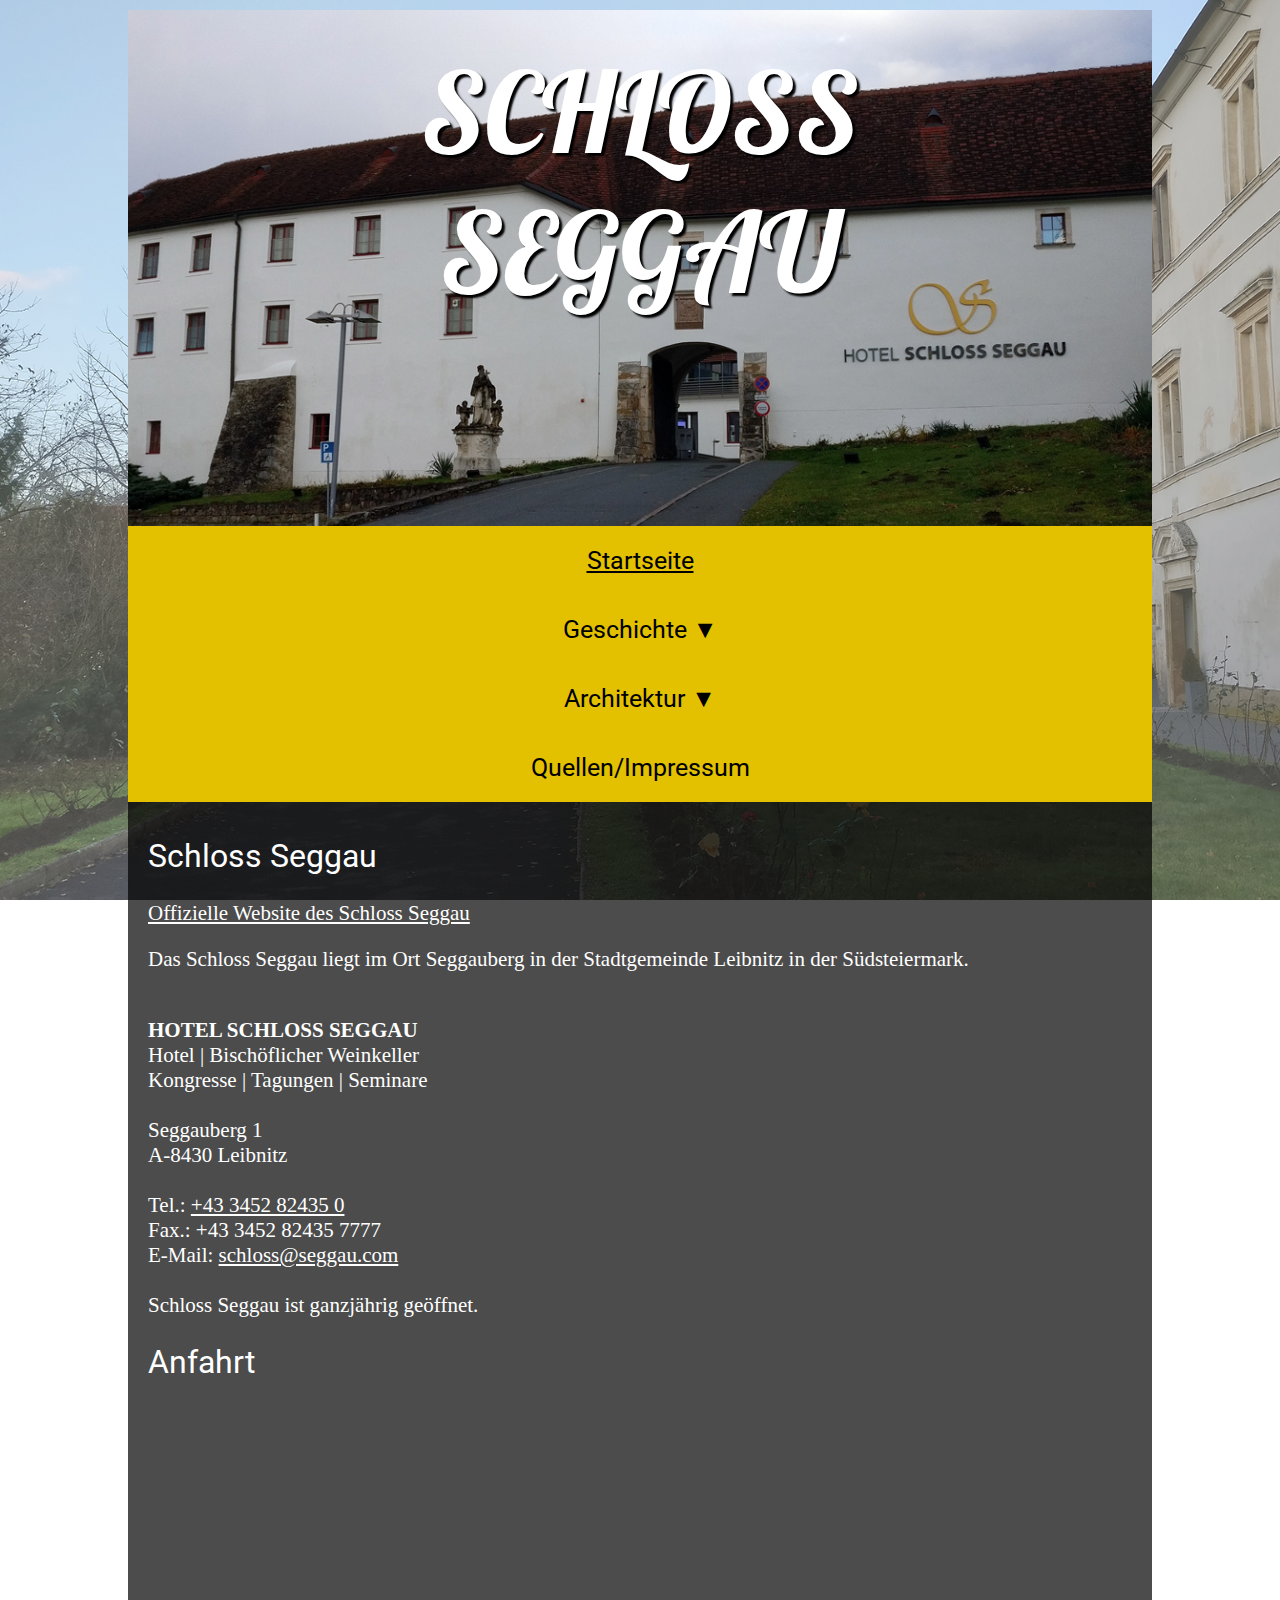
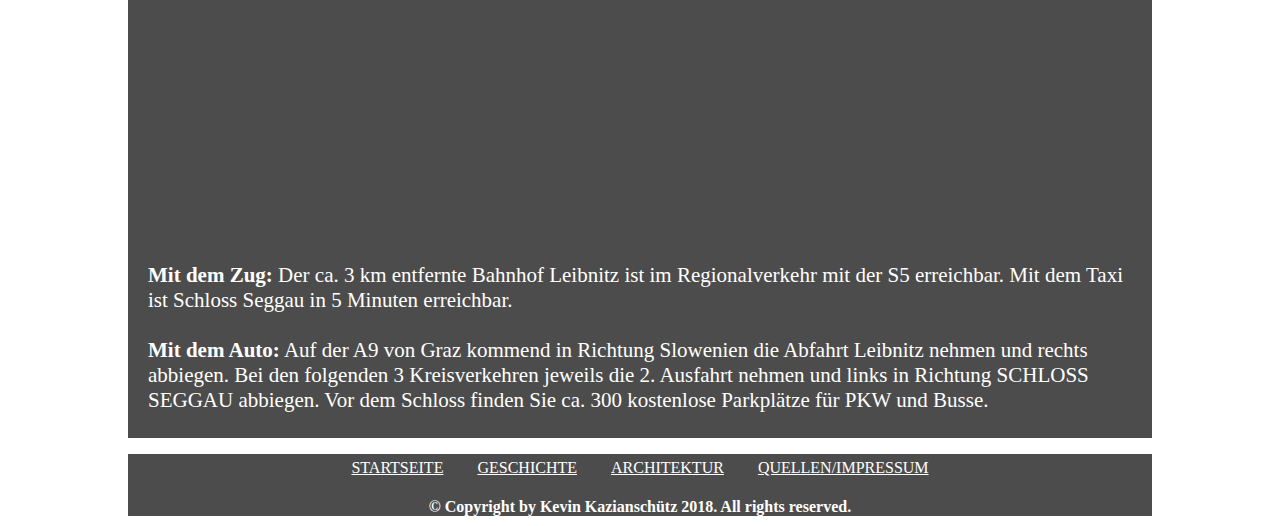
<file: index.html>
<!DOCTYPE html>
<html lang="de-AT">
    <head>
        <meta charset=utf-8>
        <title>Schloss Seggau</title>
        <link rel="stylesheet" media="screen" type="text/css" href="css/style.css">
        <link rel="stylesheet" media="print" type="text/css" href="css/print.css">
        <link rel="icon" type="image/png" sizes="32x32" href="icon/favicon-32x32.png">
        <link rel="icon" type="image/png" sizes="16x16" href="icon/favicon-16x16.png">
    </head>
    <body>
        <div id="websitebody">
            <div id="header"><a href="index.html"><header>SCHLOSS SEGGAU</header></a></div>
            <nav>
                <a href="index.html"><span class="active">Startseite</span></a>

                <!-- Geschichte -->
                <div class="dropdown">
                    <a class="dropbtn" href="geschichte.html">Geschichte &#9660;</a>

                    <div class="dropdown-content">
                        <a href="geschichte.html#fruehgeschichte">Frühgeschichte</a>
                        <a href="geschichte.html#verwuestungen">Verwüstungen</a>
                        <a href="geschichte.html#umbauten">Umbauten</a>
                        <a href="geschichte.html#neubau">Neubau</a>
                    </div>
                </div>

                <!--Architektur-->
                <div class="dropdown">
                    <a class="dropbtn" href="geb_architecture.html">Architektur &#9660;</a>

                    <div class="dropdown-content">
                        <a href="geb_architecture.html#lage">Lagesituation</a>
                        <a href="geb_architecture.html#bauweise">Bauweise</a>
                        <a href="geb_architecture.html#uhrturm">Uhrturm</a>
                        <a href="geb_architecture.html#bastionsturm">Bastionsturm</a>
                        <a href="geb_architecture.html#weinkeller">Weinkeller</a>
                    </div>
                </div>
                
                <a href="impressum.html">Quellen/Impressum</a>
            </nav>
                <!-- h1>Startseite</h1 -->
            <section id="home">
                <div>
                    <h2>Schloss Seggau</h2>
                    <a target="_blank" href="http://www.seggau.com/de/">Offizielle Website des Schloss Seggau</a>
                    <br>
                    <p>
                        Das Schloss Seggau liegt im Ort Seggauberg in der Stadtgemeinde Leibnitz in der Südsteiermark.
                    </p>
                    <br>
                    <span class="bold">HOTEL SCHLOSS SEGGAU</span>
                    <br>
                    Hotel | Bischöflicher Weinkeller
                    <br>
                    Kongresse | Tagungen | Seminare
                    <br>
                    <br>
                    Seggauberg 1
                    <br>
                    A-8430 Leibnitz
                    <br>
                    <br>
                    Tel.: <a href="tel:+433452824350">+43 3452 82435 0</a>
                    <br>
                    Fax.: +43 3452 82435 7777
                    <br>
                    E-Mail: <a href="mailto:schloss@seggau.com" target="_top">schloss@seggau.com</a>
                    <br>
                    <br>
                    Schloss Seggau ist ganzjährig geöffnet.
                </div>
                <!-- Karte -->
                <div id="anfahrt">
                    <h2>Anfahrt</h2>
                    <iframe id="mapss" src="https://www.google.com/maps/embed?pb=!1m18!1m12!1m3!1d2732.161120327145!2d15.521824015786393!3d46.78142945260546!2m3!1f0!2f0!3f0!3m2!1i1024!2i768!4f13.1!3m3!1m2!1s0x476fa4a75922d71b%3A0x546c23f640c3aeb6!2sHotel+Schloss+Seggau!5e0!3m2!1sde!2sat!4v1512944527241" allowfullscreen></iframe>
                    <br>
                    <span class="bold">Mit dem Zug:</span> Der ca. 3 km entfernte Bahnhof Leibnitz ist im Regionalverkehr mit der S5 erreichbar. Mit dem Taxi ist Schloss Seggau in 5 Minuten erreichbar.
                    <br>
                    <br>
                    <span class="bold">Mit dem Auto:</span> Auf der A9 von Graz kommend in Richtung Slowenien die Abfahrt Leibnitz nehmen und rechts abbiegen. Bei den folgenden 3 Kreisverkehren jeweils die 2. Ausfahrt nehmen und links in Richtung SCHLOSS SEGGAU abbiegen. Vor dem Schloss finden Sie ca. 300 kostenlose Parkplätze für PKW und Busse. 
                </div>
                <br>
                <br>
            </section>
        </div>

        <footer id="footer_screen">
            <div id="footermenu">
                <ul>
                    <li><a href="index.html">Startseite</a></li>
                    <li><a href="geschichte.html">Geschichte</a></li>
                    <li><a href="geb_architecture.html">Architektur</a></li>
                    <li><a href="impressum.html">Quellen/Impressum</a></li>
                </ul>
            </div>
            <span id="footertext">&copy; Copyright by Kevin Kazianschütz 2018. All rights reserved.</span>
        </footer>
        <footer id="footer_print">
            Printed from a website by Kevin Kazianschütz.
        </footer>        
    </body>
</html>
</file>
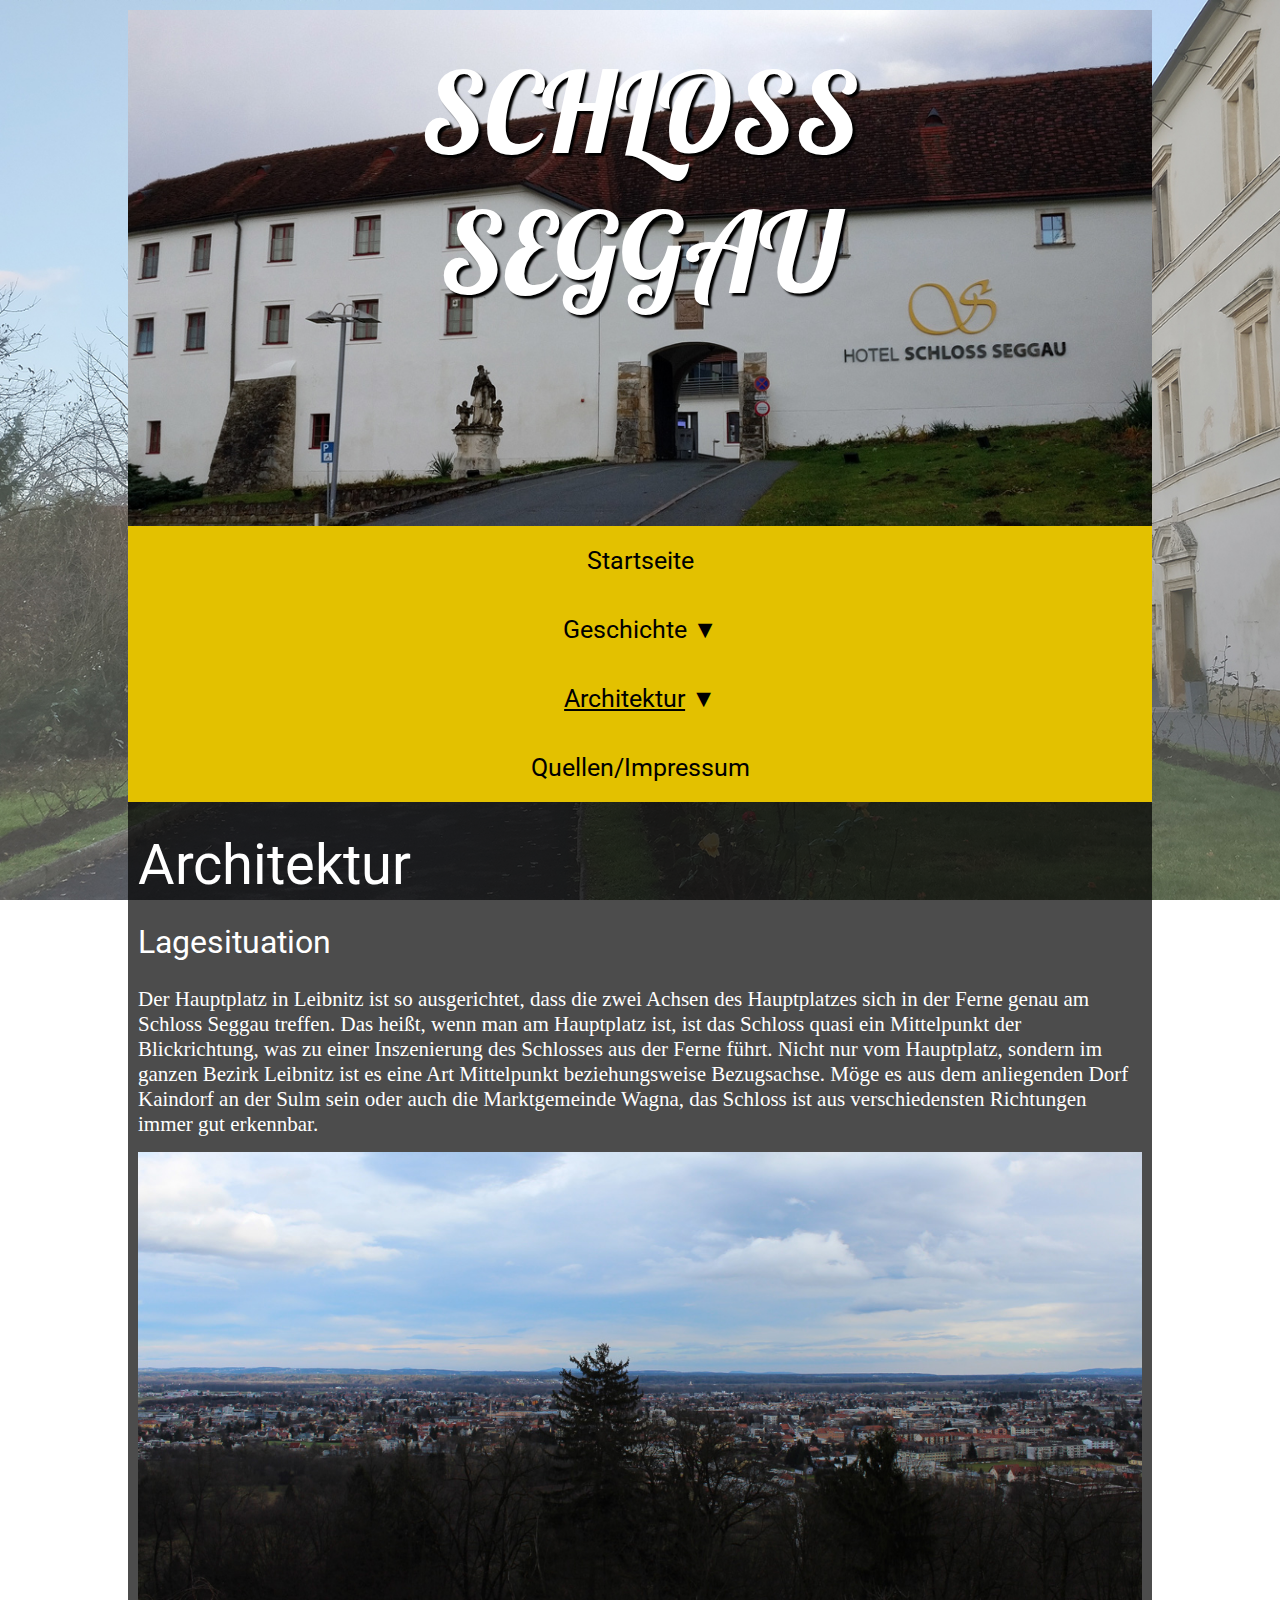
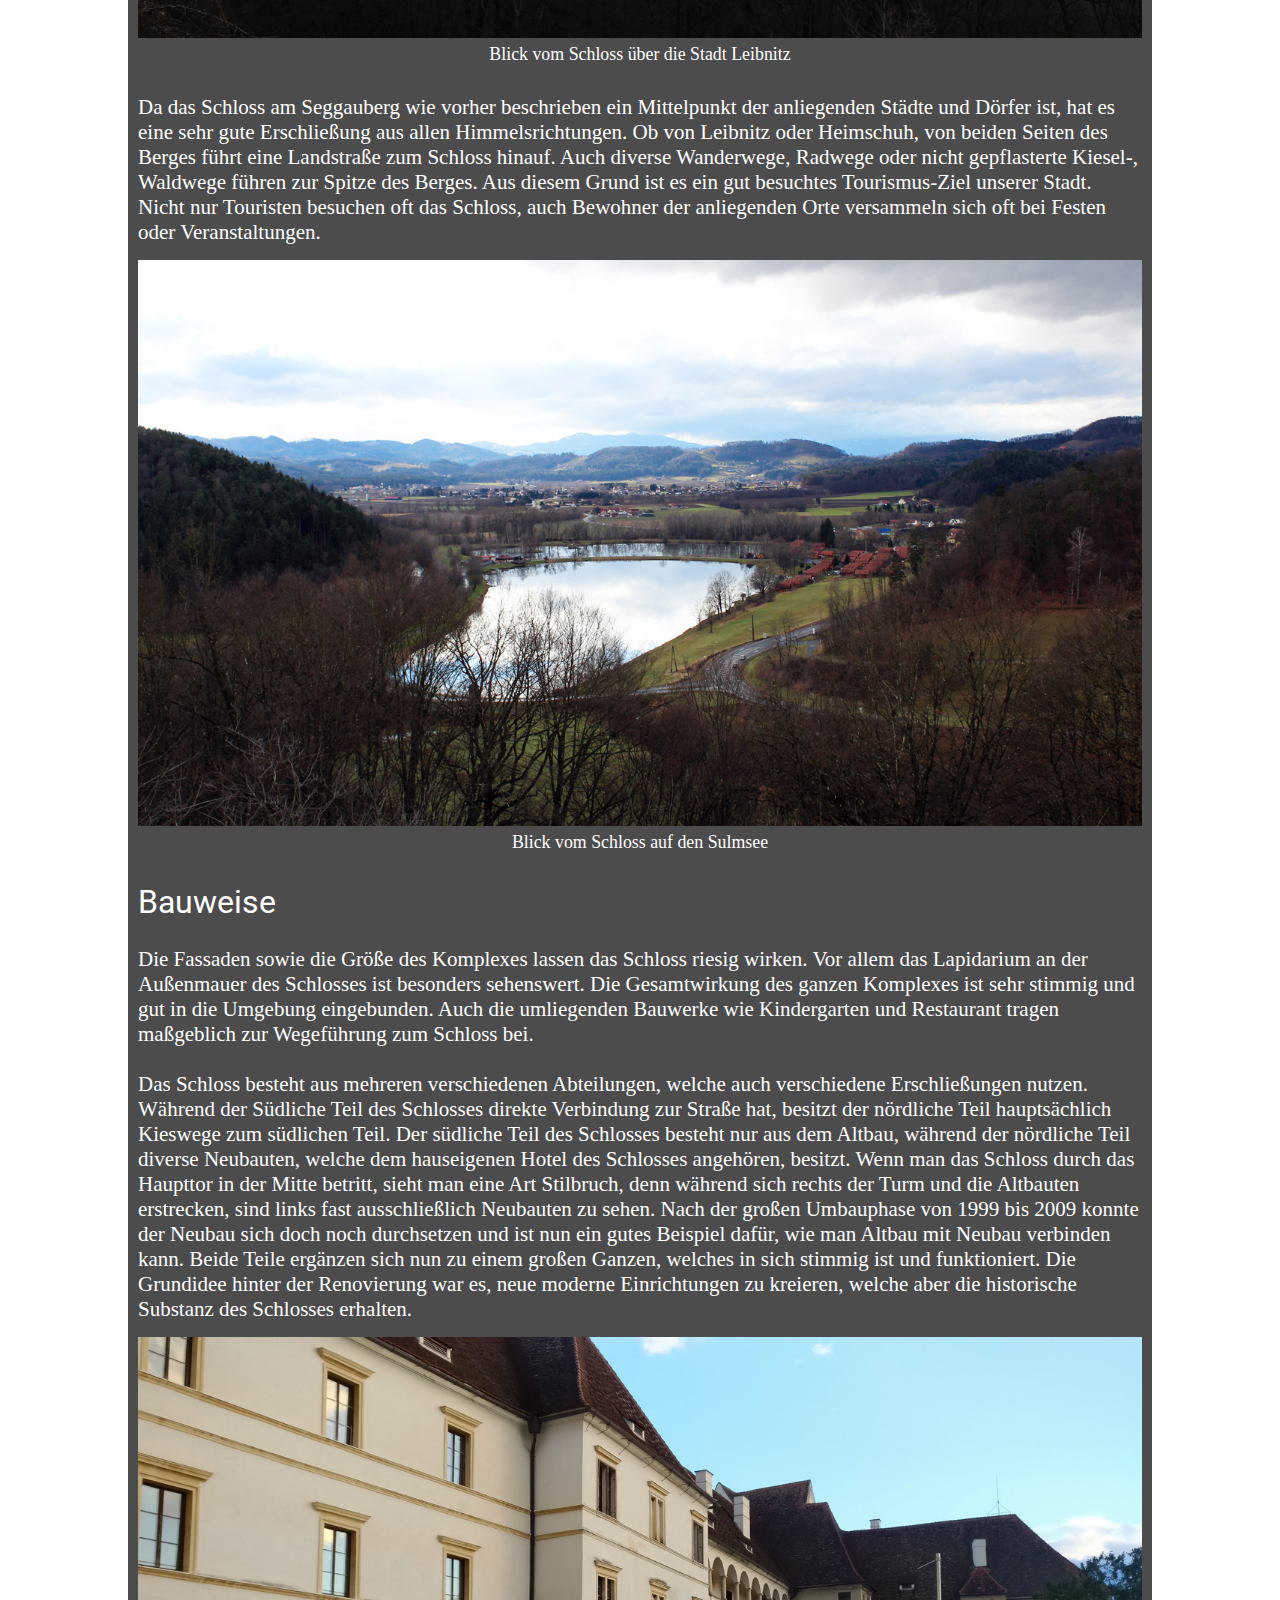
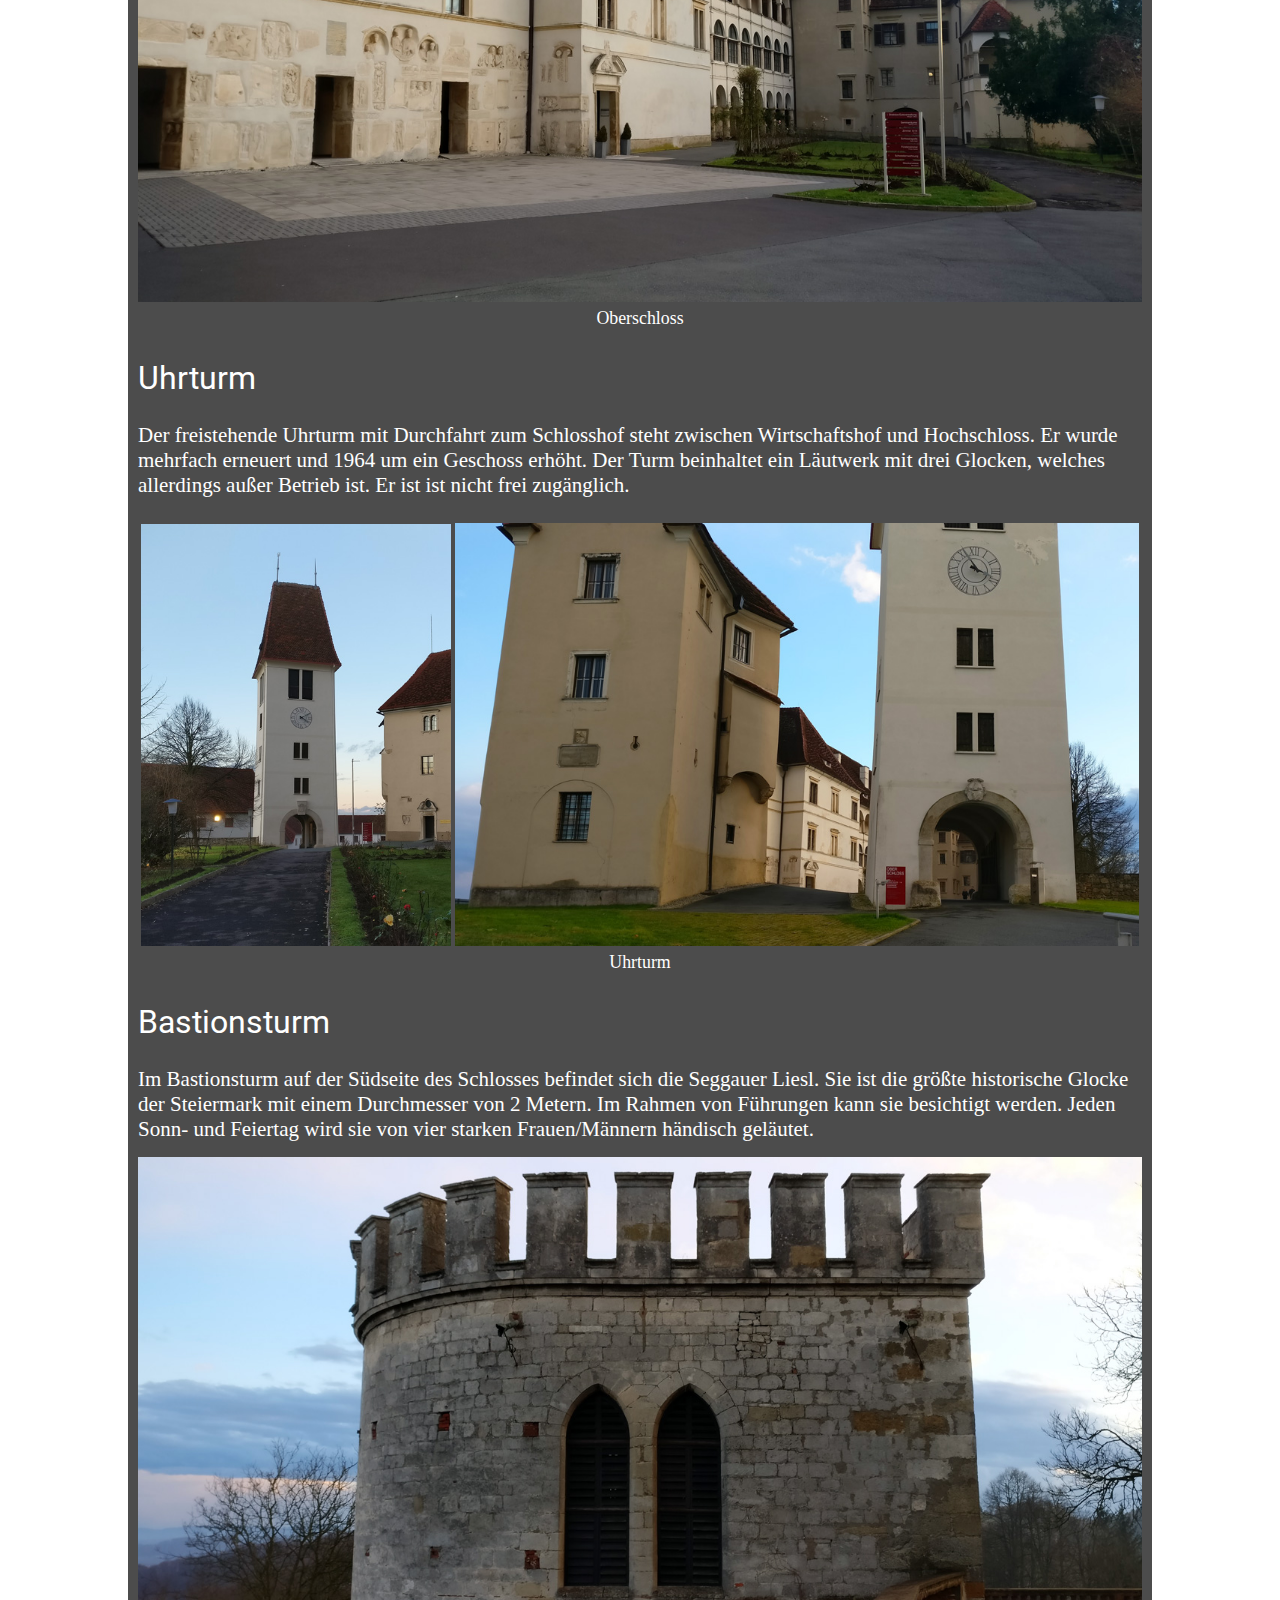
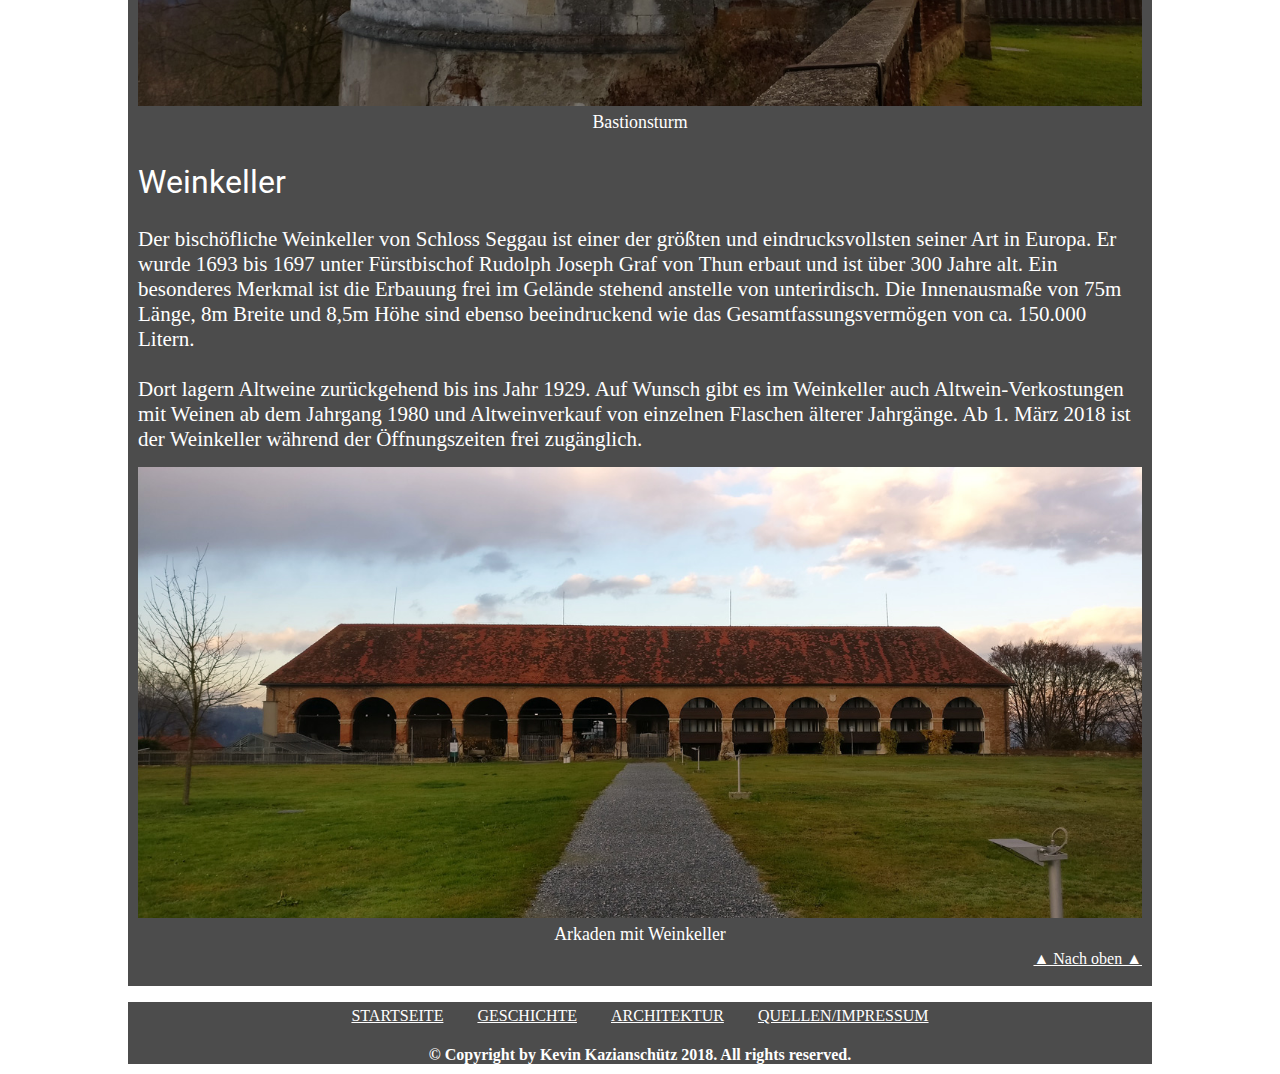
<file: geb_architecture.html>
<!DOCTYPE html>
<html lang="de-AT">
    <head>
        <meta charset=utf-8>
        <title>Schloss Seggau: Architektur</title>
        <link rel="stylesheet" media="screen" type="text/css" href="css/style.css">
        <link rel="stylesheet" media="print" type="text/css" href="css/print.css">
        <link rel="icon" type="image/png" sizes="32x32" href="icon/favicon-32x32.png">
        <link rel="icon" type="image/png" sizes="16x16" href="icon/favicon-16x16.png">
    </head>
    <body>
        <div id="websitebody">
            <div id="header"><a href="index.html"><header>SCHLOSS SEGGAU</header></a></div>
            <nav>
                <a href="index.html">Startseite</a>

                <!-- Geschichte -->
                <div class="dropdown">
                    <a class="dropbtn" href="geschichte.html">Geschichte &#9660;</a>

                    <div class="dropdown-content">
                        <a href="geschichte.html#fruehgeschichte">Frühgeschichte</a>
                        <a href="geschichte.html#verwuestungen">Verwüstungen</a>
                        <a href="geschichte.html#umbauten">Umbauten</a>
                        <a href="geschichte.html#neubau">Neubau</a>
                    </div>
                </div>

                <!--Architektur-->
                <div class="dropdown"> 
                    <a class="dropbtn" href="geb_architecture.html"><span class="active">Architektur</span> &#9660;</a>

                    <div class="dropdown-content">
                        <a href="geb_architecture.html#lage">Lagesituation</a>
                        <a href="geb_architecture.html#bauweise">Bauweise</a>
                        <a href="geb_architecture.html#uhrturm">Uhrturm</a>
                        <a href="geb_architecture.html#bastionsturm">Bastionsturm</a>
                        <a href="geb_architecture.html#weinkeller">Weinkeller</a>
                    </div>
                </div>

                <a href="impressum.html">Quellen/Impressum</a>
            </nav>
            <h1>Architektur</h1>
            <article>
                <h2 id="lage">Lagesituation</h2>
                Der Hauptplatz in Leibnitz ist so ausgerichtet, dass die zwei Achsen des Hauptplatzes sich in der Ferne genau am Schloss Seggau treffen. Das heißt, wenn man am Hauptplatz ist, ist das Schloss quasi ein Mittelpunkt der Blickrichtung, was zu einer Inszenierung des Schlosses aus der Ferne führt. Nicht nur vom Hauptplatz, sondern im ganzen Bezirk Leibnitz ist es eine Art Mittelpunkt beziehungsweise Bezugsachse. Möge es aus dem anliegenden Dorf Kaindorf an der Sulm sein oder auch die Marktgemeinde Wagna, das Schloss ist aus verschiedensten Richtungen immer gut erkennbar.
                <br>
                <img class="bildfullwidth" src="pic/leibnitz.jpg" alt="Blick über die Stadt Leibnitz">
                <div class="bildcaption">Blick vom Schloss über die Stadt Leibnitz</div>
                <br>
                Da das Schloss am Seggauberg wie vorher beschrieben ein Mittelpunkt der anliegenden Städte und Dörfer ist, hat es eine sehr gute Erschließung aus allen Himmelsrichtungen. Ob von Leibnitz oder Heimschuh, von beiden Seiten des Berges führt eine Landstraße zum Schloss hinauf. Auch diverse Wanderwege, Radwege oder nicht gepflasterte Kiesel-, Waldwege führen zur Spitze des Berges. Aus diesem Grund ist es ein gut besuchtes Tourismus-Ziel unserer Stadt. Nicht nur Touristen besuchen oft das Schloss, auch Bewohner der anliegenden Orte versammeln sich oft bei Festen oder Veranstaltungen.
                <br>
                <img class="bildfullwidth" src="pic/sulmsee.jpg" alt="Blick auf den Sulmsee">
                <div class="bildcaption">Blick vom Schloss auf den Sulmsee</div>
            </article>
            <article>
                <h2 id="bauweise">Bauweise</h2>
                Die Fassaden sowie die Größe des Komplexes lassen das Schloss riesig wirken. Vor allem das Lapidarium an der Außenmauer des Schlosses ist besonders sehenswert. Die Gesamtwirkung des ganzen Komplexes ist sehr stimmig und gut in die Umgebung eingebunden. Auch die umliegenden Bauwerke wie Kindergarten und Restaurant tragen maßgeblich zur Wegeführung zum Schloss bei.
                <br>
                <br>
                Das Schloss besteht aus mehreren verschiedenen Abteilungen, welche auch verschiedene Erschließungen nutzen. Während der Südliche Teil des Schlosses direkte Verbindung zur Straße hat, besitzt der nördliche Teil hauptsächlich Kieswege zum südlichen Teil. Der südliche Teil des Schlosses besteht nur aus dem Altbau, während der nördliche Teil diverse Neubauten, welche dem hauseigenen Hotel des Schlosses angehören, besitzt. Wenn man das Schloss durch das Haupttor in der Mitte betritt, sieht man eine Art Stilbruch, denn während sich rechts der Turm und die Altbauten erstrecken, sind links fast ausschließlich Neubauten zu sehen. Nach der großen Umbauphase von 1999 bis 2009 konnte der Neubau sich doch noch durchsetzen und ist nun ein gutes Beispiel dafür, wie man Altbau mit Neubau verbinden kann. Beide Teile ergänzen sich nun zu einem großen Ganzen, welches in sich stimmig ist und funktioniert. Die Grundidee hinter der Renovierung war es, neue moderne Einrichtungen zu kreieren, welche aber die historische Substanz des Schlosses erhalten.
                <img class="bildfullwidth" src="pic/oberschloss.jpg" alt="Oberschloss">
                <div class="bildcaption">Oberschloss</div>
            </article>
            <article>
                <h2 id="uhrturm">Uhrturm</h2>
                Der freistehende Uhrturm mit Durchfahrt zum Schlosshof steht zwischen Wirtschaftshof und Hochschloss. Er wurde mehrfach erneuert und 1964 um ein Geschoss erhöht. Der Turm beinhaltet ein Läutwerk mit drei Glocken, welches allerdings außer Betrieb ist. Er ist ist nicht frei zugänglich.
                <br>
                <br>
                <div class="bilderreihe"><img class="drittelbildklein" src="pic/uhrturm.jpg" alt="Uhrturm"><img class="halbbild" src="pic/uhrturm2.jpg" alt="Uhrturm"></div>
                <div class="bildcaption">Uhrturm</div>
            </article>
            <article>
                <h2 id="bastionsturm">Bastionsturm</h2>
                Im Bastionsturm auf der Südseite des Schlosses befindet sich die Seggauer Liesl. Sie ist die größte historische Glocke der Steiermark mit einem Durchmesser von 2 Metern. Im Rahmen von Führungen kann sie besichtigt werden. Jeden Sonn- und Feiertag wird sie von vier starken Frauen/Männern händisch geläutet.
                <img class="bildfullwidth" src="pic/bastionsturm.jpg" alt="Bastionsturm mit der Seggauer Liesl">
                <div class="bildcaption">Bastionsturm</div>
            </article>
            <article>
                <h2 id="weinkeller">Weinkeller</h2>
                Der bischöfliche Weinkeller von Schloss Seggau ist einer der größten und eindrucksvollsten seiner Art in Europa. Er wurde 1693 bis 1697 unter Fürstbischof Rudolph Joseph Graf von Thun erbaut und ist über 300 Jahre alt. Ein besonderes Merkmal ist die Erbauung frei im Gelände stehend anstelle von unterirdisch. Die Innenausmaße von 75m Länge, 8m Breite und 8,5m Höhe sind ebenso beeindruckend wie das Gesamtfassungsvermögen von ca. 150.000 Litern. 
                <br>
                <br>
                Dort lagern Altweine zurückgehend bis ins Jahr 1929. Auf Wunsch gibt es im Weinkeller auch Altwein-Verkostungen mit Weinen ab dem Jahrgang 1980 und Altweinverkauf von einzelnen Flaschen älterer Jahrgänge. Ab 1. März 2018 ist der Weinkeller während der Öffnungszeiten frei zugänglich.
                <img class="bildfullwidth" src="pic/arkaden.jpg" alt="Arkaden mit Weinkeller">
                <div class="bildcaption">Arkaden mit Weinkeller</div>
            </article>
            <div class="jumptop"><a href="#top">&#9650; Nach oben &#9650;</a></div>
            <br>
        </div>
                    
        <footer id="footer_screen">
            <div id="footermenu">
                <ul>
                    <li><a href="index.html">Startseite</a></li>
                    <li><a href="geschichte.html">Geschichte</a></li>
                    <li><a href="geb_architecture.html">Architektur</a></li>
                    <li><a href="impressum.html">Quellen/Impressum</a></li>
                </ul>
            </div>
            <span id="footertext">&copy; Copyright by Kevin Kazianschütz 2018. All rights reserved.</span>
        </footer>
        <footer id="footer_print">
            Printed from a website by Kevin Kazianschütz.
        </footer>
    </body>
</html>
</file>
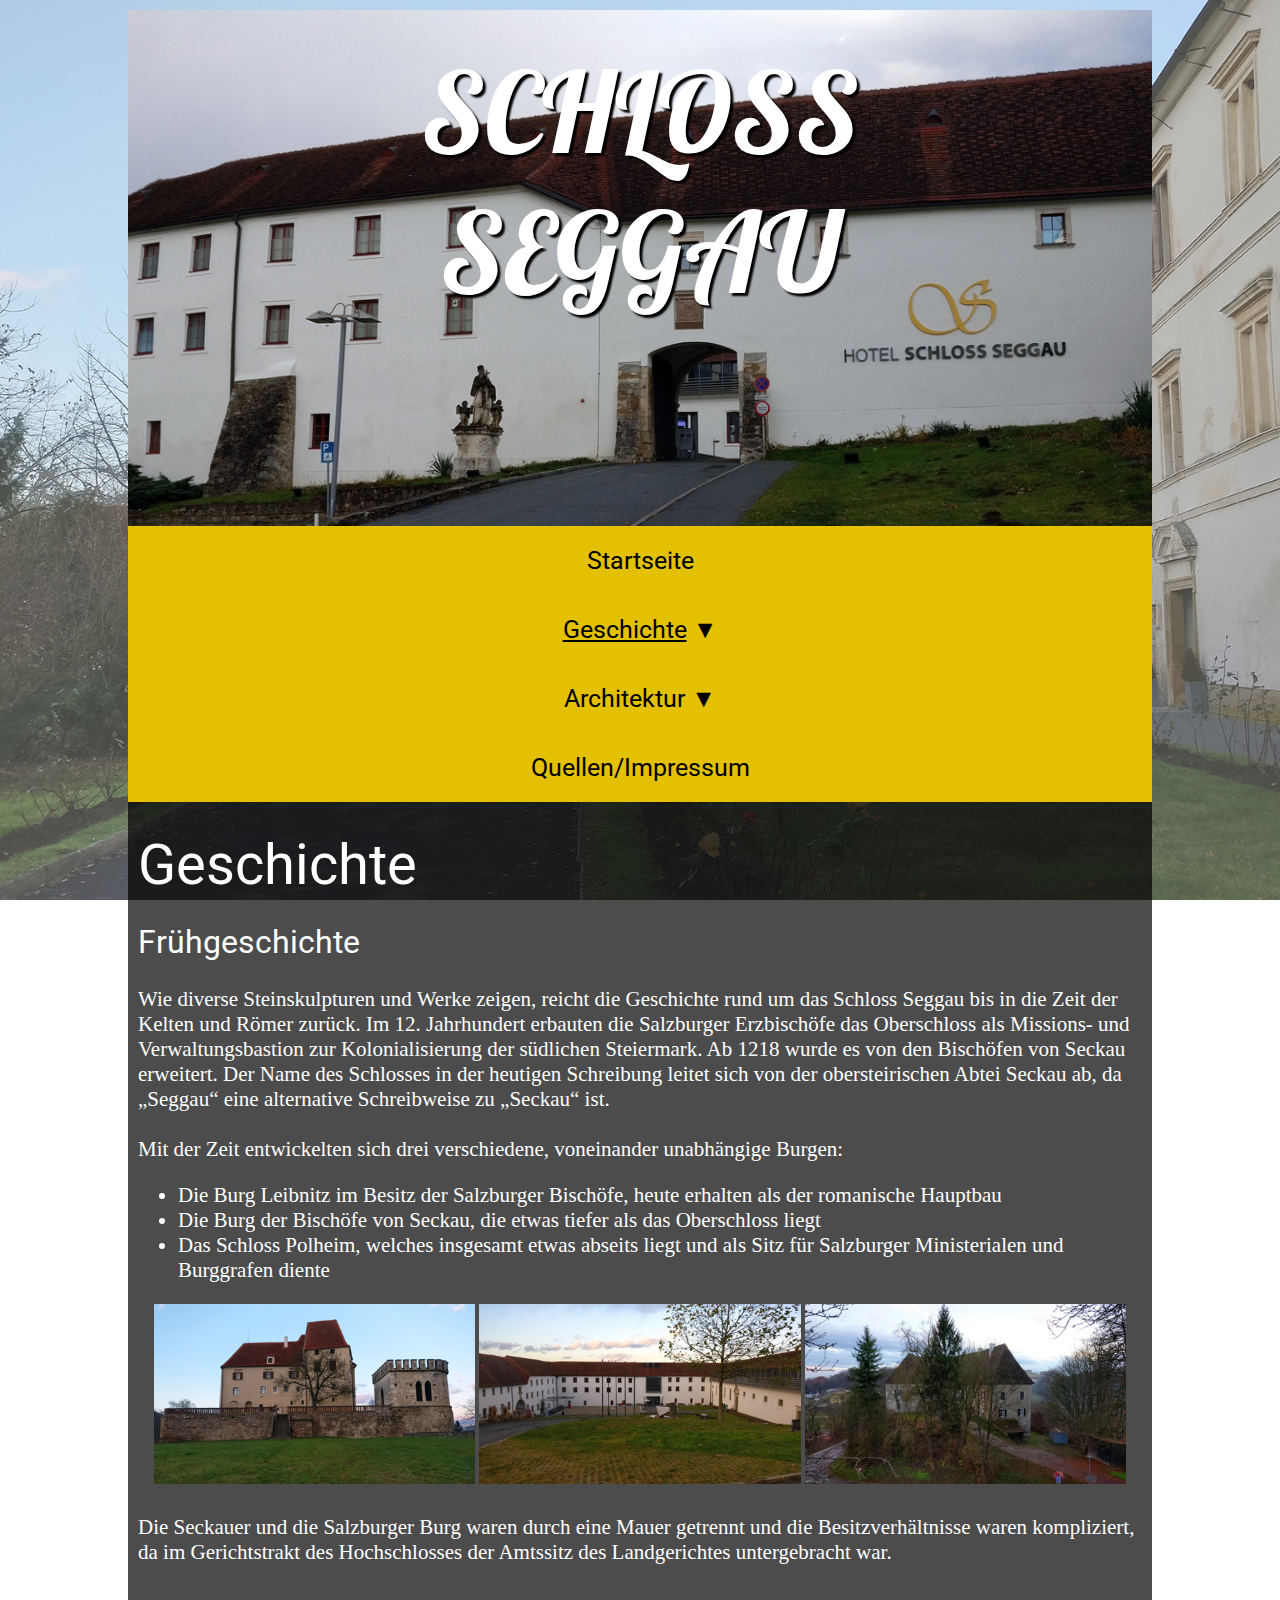
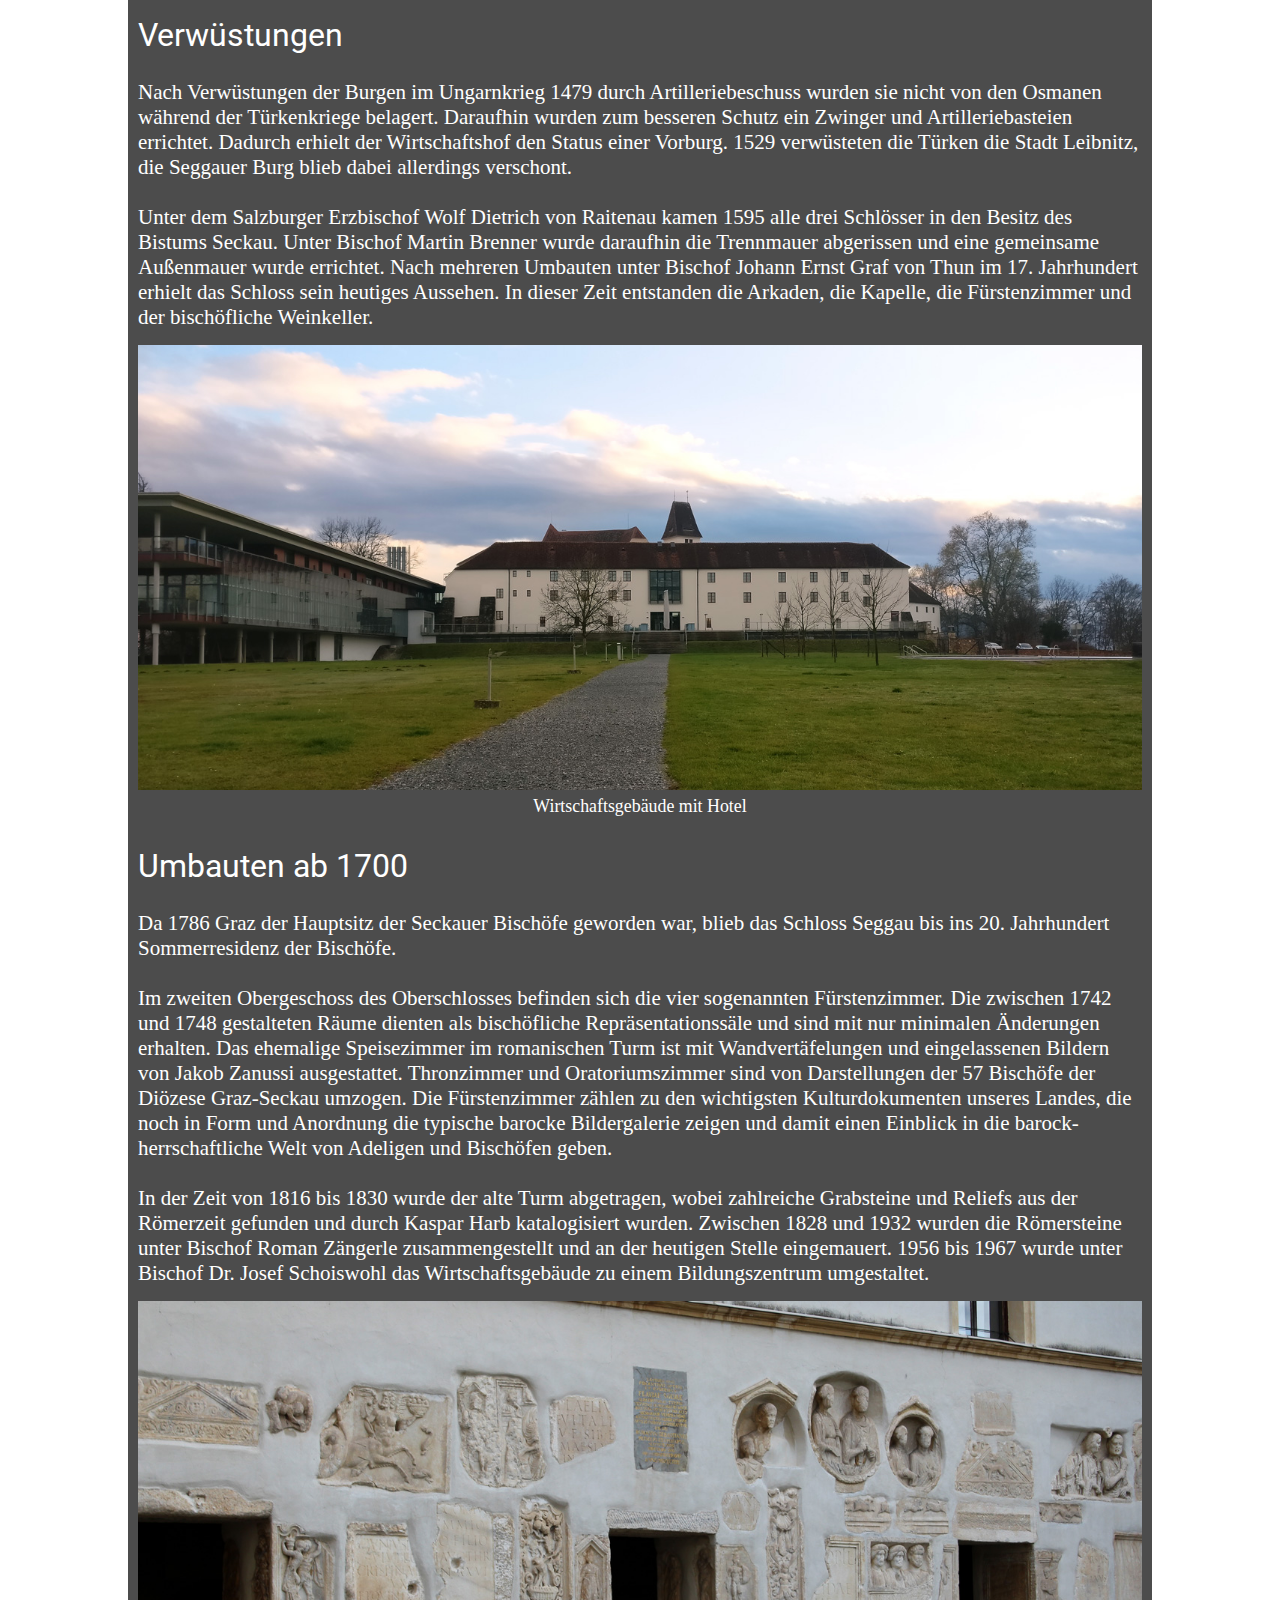
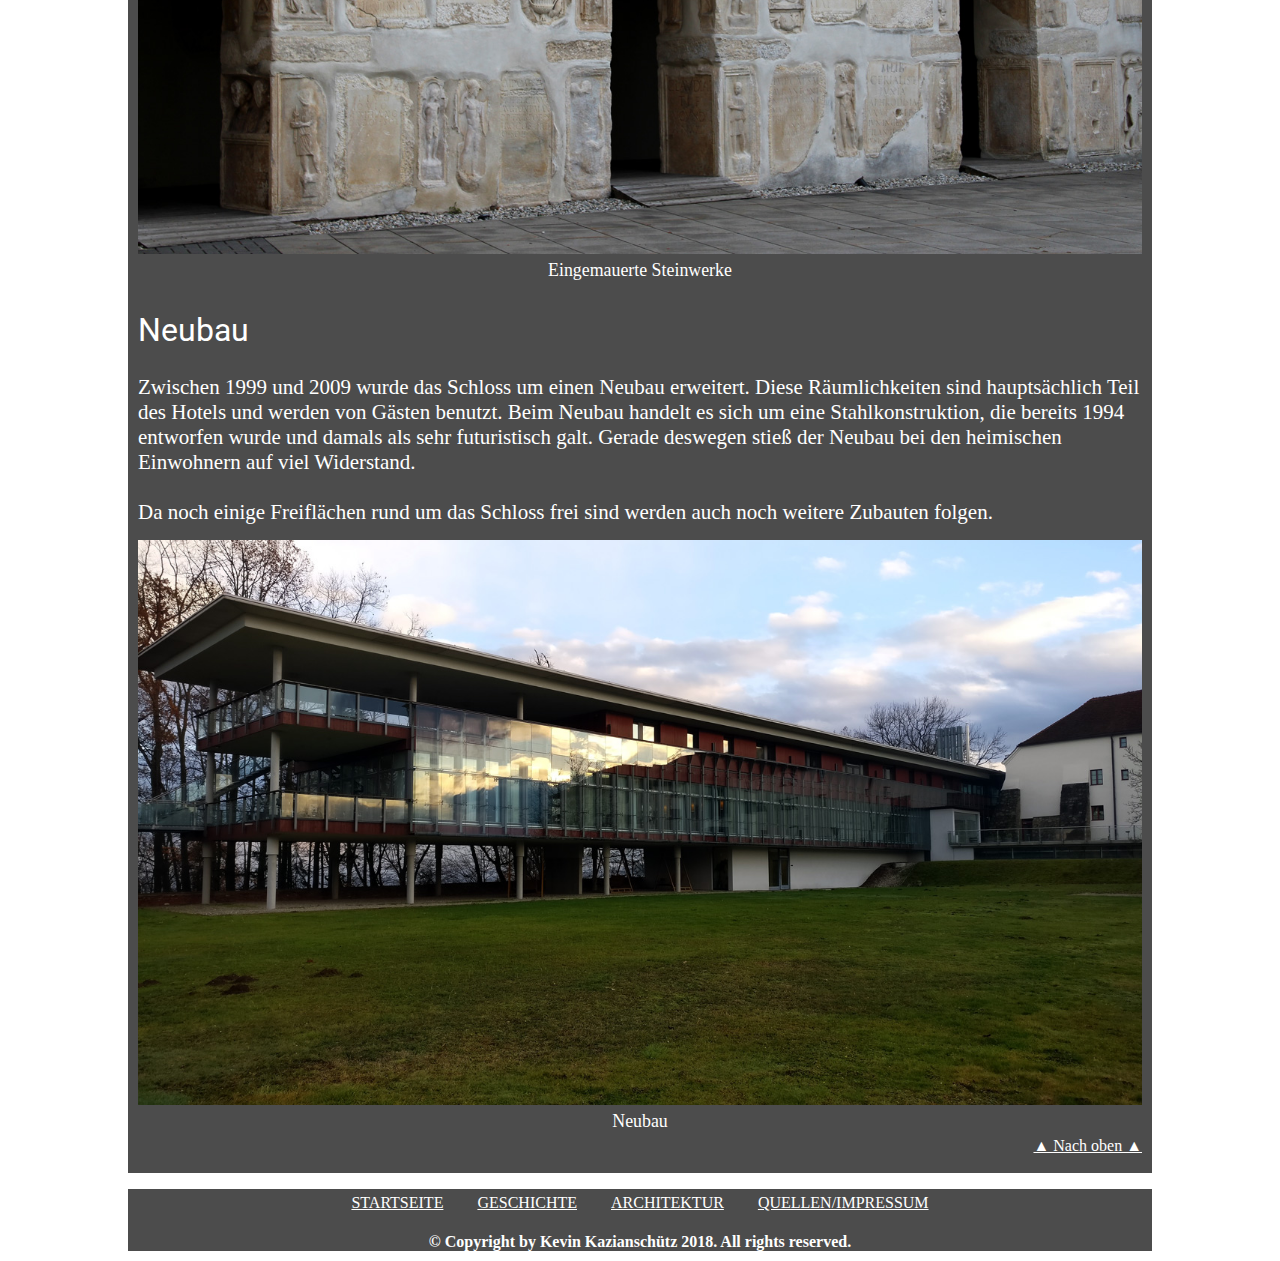
<file: geschichte.html>
<!DOCTYPE html>
<html lang="de-AT">
    <head>
        <meta charset=utf-8>
        <title>Schloss Seggau: Geschichte</title>
        <link rel="stylesheet" media="screen" type="text/css" href="css/style.css">
        <link rel="stylesheet" media="print" type="text/css" href="css/print.css">
        <link rel="icon" type="image/png" sizes="32x32" href="icon/favicon-32x32.png">
        <link rel="icon" type="image/png" sizes="16x16" href="icon/favicon-16x16.png">
    </head>
    <body>
        <div id="websitebody">
            <div id="header"><a href="index.html"><header>SCHLOSS SEGGAU</header></a></div>
            <nav>
                <a href="index.html">Startseite</a>

                <!-- Geschichte -->
                <div class="dropdown">
                    <a class="dropbtn" href="geschichte.html"><span class="active">Geschichte</span> &#9660;</a>

                    <div class="dropdown-content">
                        <a href="geschichte.html#fruehgeschichte">Frühgeschichte</a>
                        <a href="geschichte.html#verwuestungen">Verwüstungen</a>
                        <a href="geschichte.html#umbauten">Umbauten</a>
                        <a href="geschichte.html#neubau">Neubau</a>
                    </div>
                </div>

                <!--Architektur-->
                <div class="dropdown">
                    <a class="dropbtn" href="geb_architecture.html">Architektur &#9660;</a>

                    <div class="dropdown-content">
                        <a href="geb_architecture.html#lage">Lagesituation</a>
                        <a href="geb_architecture.html#bauweise">Bauweise</a>
                        <a href="geb_architecture.html#uhrturm">Uhrturm</a>
                        <a href="geb_architecture.html#bastionsturm">Bastionsturm</a>
                        <a href="geb_architecture.html#weinkeller">Weinkeller</a>
                    </div>
                </div>

                <a href="impressum.html">Quellen/Impressum</a>
            </nav>
            <h1>Geschichte</h1>
                <article>
                    <h2 id="fruehgeschichte">Frühgeschichte</h2>
                    Wie diverse Steinskulpturen und Werke zeigen, reicht die Geschichte rund um das Schloss Seggau bis in die Zeit der Kelten und Römer zurück. Im 12. Jahrhundert erbauten die Salzburger Erzbischöfe das Oberschloss als Missions- und Verwaltungsbastion zur Kolonialisierung der südlichen Steiermark. Ab 1218 wurde es von den Bischöfen von Seckau erweitert. Der Name des Schlosses in der heutigen Schreibung leitet sich von der obersteirischen Abtei Seckau ab, da „Seggau“ eine alternative Schreibweise zu „Seckau“ ist.
                    <br>
                    <br>
                    Mit der Zeit entwickelten sich drei verschiedene, voneinander unabhängige Burgen:
                    <br>
                    <ul>
                    <li>Die Burg Leibnitz im Besitz der Salzburger Bischöfe, heute erhalten als der romanische Hauptbau</li>
                    <li>Die Burg der Bischöfe von Seckau, die etwas tiefer als das Oberschloss liegt</li>
                    <li>Das Schloss Polheim, welches insgesamt etwas abseits liegt und als Sitz für Salzburger Ministerialen und Burggrafen diente</li>
                    </ul>
                    <div class="bilderreihe"><img class="drittelbild" src="pic/burg1.jpg" alt="Burg Leibnitz"><img class="drittelbild" src="pic/burg2.jpg" alt="Burg der Bischöfe von Seckau"><img class="drittelbild" src="pic/burg3.jpg" alt="Schloss Polheim"></div>
                    <br>
                    Die Seckauer und die Salzburger Burg waren durch eine Mauer getrennt und die Besitzverhältnisse waren kompliziert, da im Gerichtstrakt des Hochschlosses der Amtssitz des Landgerichtes untergebracht war.
                    <br>
                    <br>
                    <h2 id="verwuestungen">Verwüstungen</h2>
                    Nach Verwüstungen der Burgen im Ungarnkrieg 1479 durch Artilleriebeschuss wurden sie nicht von den Osmanen während der Türkenkriege belagert. Daraufhin wurden zum besseren Schutz ein Zwinger und Artilleriebasteien errichtet. Dadurch erhielt der Wirtschaftshof den Status einer Vorburg. 1529 verwüsteten die Türken die Stadt Leibnitz, die Seggauer Burg blieb dabei allerdings verschont.
                    <br>
                    <br>
                    Unter dem Salzburger Erzbischof Wolf Dietrich von Raitenau kamen 1595 alle drei Schlösser in den Besitz des Bistums Seckau. Unter Bischof Martin Brenner wurde daraufhin die Trennmauer abgerissen und eine gemeinsame Außenmauer wurde errichtet. Nach mehreren Umbauten unter Bischof Johann Ernst Graf von Thun im 17. Jahrhundert erhielt das Schloss sein heutiges Aussehen. In dieser Zeit entstanden die Arkaden, die Kapelle, die Fürstenzimmer und der bischöfliche Weinkeller.
                    <br>
                    <img class="bildfullwidth" src="pic/wirtschaft.jpg" alt="Wirtschaftsgebäude mit Hotel">
                    <div class="bildcaption">Wirtschaftsgebäude mit Hotel</div>
                    <h2 id="umbauten">Umbauten ab 1700</h2>
                    Da 1786 Graz der Hauptsitz der Seckauer Bischöfe geworden war, blieb das Schloss Seggau bis ins 20. Jahrhundert Sommerresidenz der Bischöfe.
                    <br>
                    <br>
                    Im zweiten Obergeschoss des Oberschlosses befinden sich die vier sogenannten Fürstenzimmer. Die zwischen 1742 und 1748 gestalteten Räume dienten als bischöfliche Repräsentationssäle und sind mit nur minimalen Änderungen erhalten. Das ehemalige Speisezimmer im romanischen Turm ist mit Wandvertäfelungen und eingelassenen Bildern von Jakob Zanussi ausgestattet. Thronzimmer und Oratoriumszimmer sind von Darstellungen der 57 Bischöfe der Diözese Graz-Seckau umzogen. Die Fürstenzimmer zählen zu den wichtigsten Kulturdokumenten unseres Landes, die noch in Form und Anordnung die typische barocke Bildergalerie zeigen und damit einen Einblick in die barock-herrschaftliche Welt von Adeligen und Bischöfen geben.
                    <br>
                    <br>
                    In der Zeit von 1816 bis 1830 wurde der alte Turm abgetragen, wobei zahlreiche Grabsteine und Reliefs aus der Römerzeit gefunden und durch Kaspar Harb katalogisiert wurden. Zwischen 1828 und 1932 wurden die Römersteine unter Bischof Roman Zängerle zusammengestellt und an der heutigen Stelle eingemauert. 1956 bis 1967 wurde unter Bischof Dr. Josef Schoiswohl das Wirtschaftsgebäude zu einem Bildungszentrum umgestaltet.
                    <img class="bildfullwidth" src="pic/steinwerke.jpg" alt="Eingemauerte Steinwerke">
                    <br>
                    <div class="bildcaption">Eingemauerte Steinwerke</div>
                    <h2 id="neubau">Neubau</h2>
                    Zwischen 1999 und 2009 wurde das Schloss um einen Neubau erweitert. Diese Räumlichkeiten sind hauptsächlich Teil des Hotels und werden von Gästen benutzt. Beim Neubau handelt es sich um eine Stahlkonstruktion, die bereits 1994 entworfen wurde und damals als sehr futuristisch galt. Gerade deswegen stieß der Neubau bei den heimischen Einwohnern auf viel Widerstand. 
                    <br>
                    <br>
                    Da noch einige Freiflächen rund um das Schloss frei sind werden auch noch weitere Zubauten folgen.
                    <br>
                    <img class="bildfullwidth" src="pic/neubau.jpg" alt="Neubau">
                    <div class="bildcaption">Neubau</div>
                </article>
                <div class="jumptop"><a href="#top">&#9650; Nach oben &#9650;</a></div>
                <br>
            </div>
        <footer id="footer_screen">
            <div id="footermenu">
                <ul>
                    <li><a href="index.html">Startseite</a></li>
                    <li><a href="geschichte.html">Geschichte</a></li>
                    <li><a href="geb_architecture.html">Architektur</a></li>
                    <li><a href="impressum.html">Quellen/Impressum</a></li>
                </ul>
            </div>
            <span id="footertext">&copy; Copyright by Kevin Kazianschütz 2018. All rights reserved.</span>
        </footer>
        <footer id="footer_print">
            Printed from a website by Kevin Kazianschütz.
        </footer>

    </body>
</html>
</file>
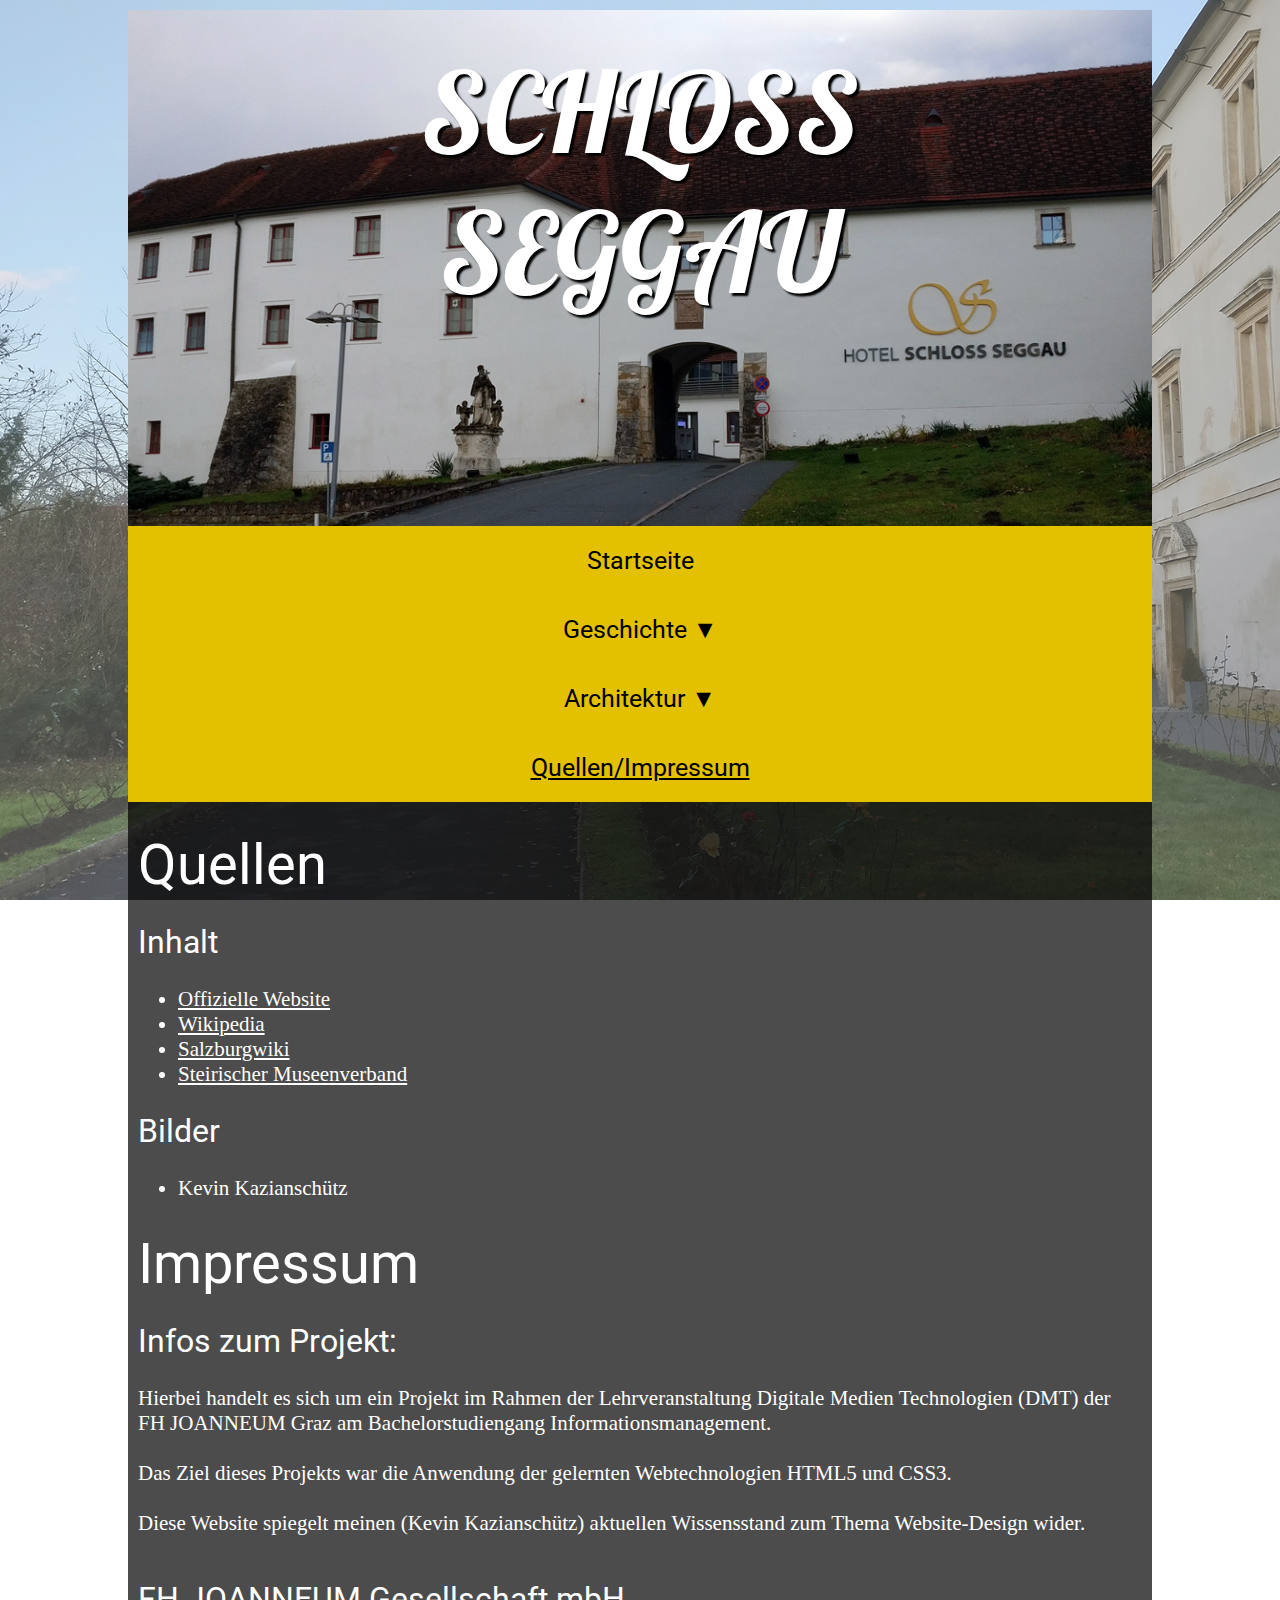
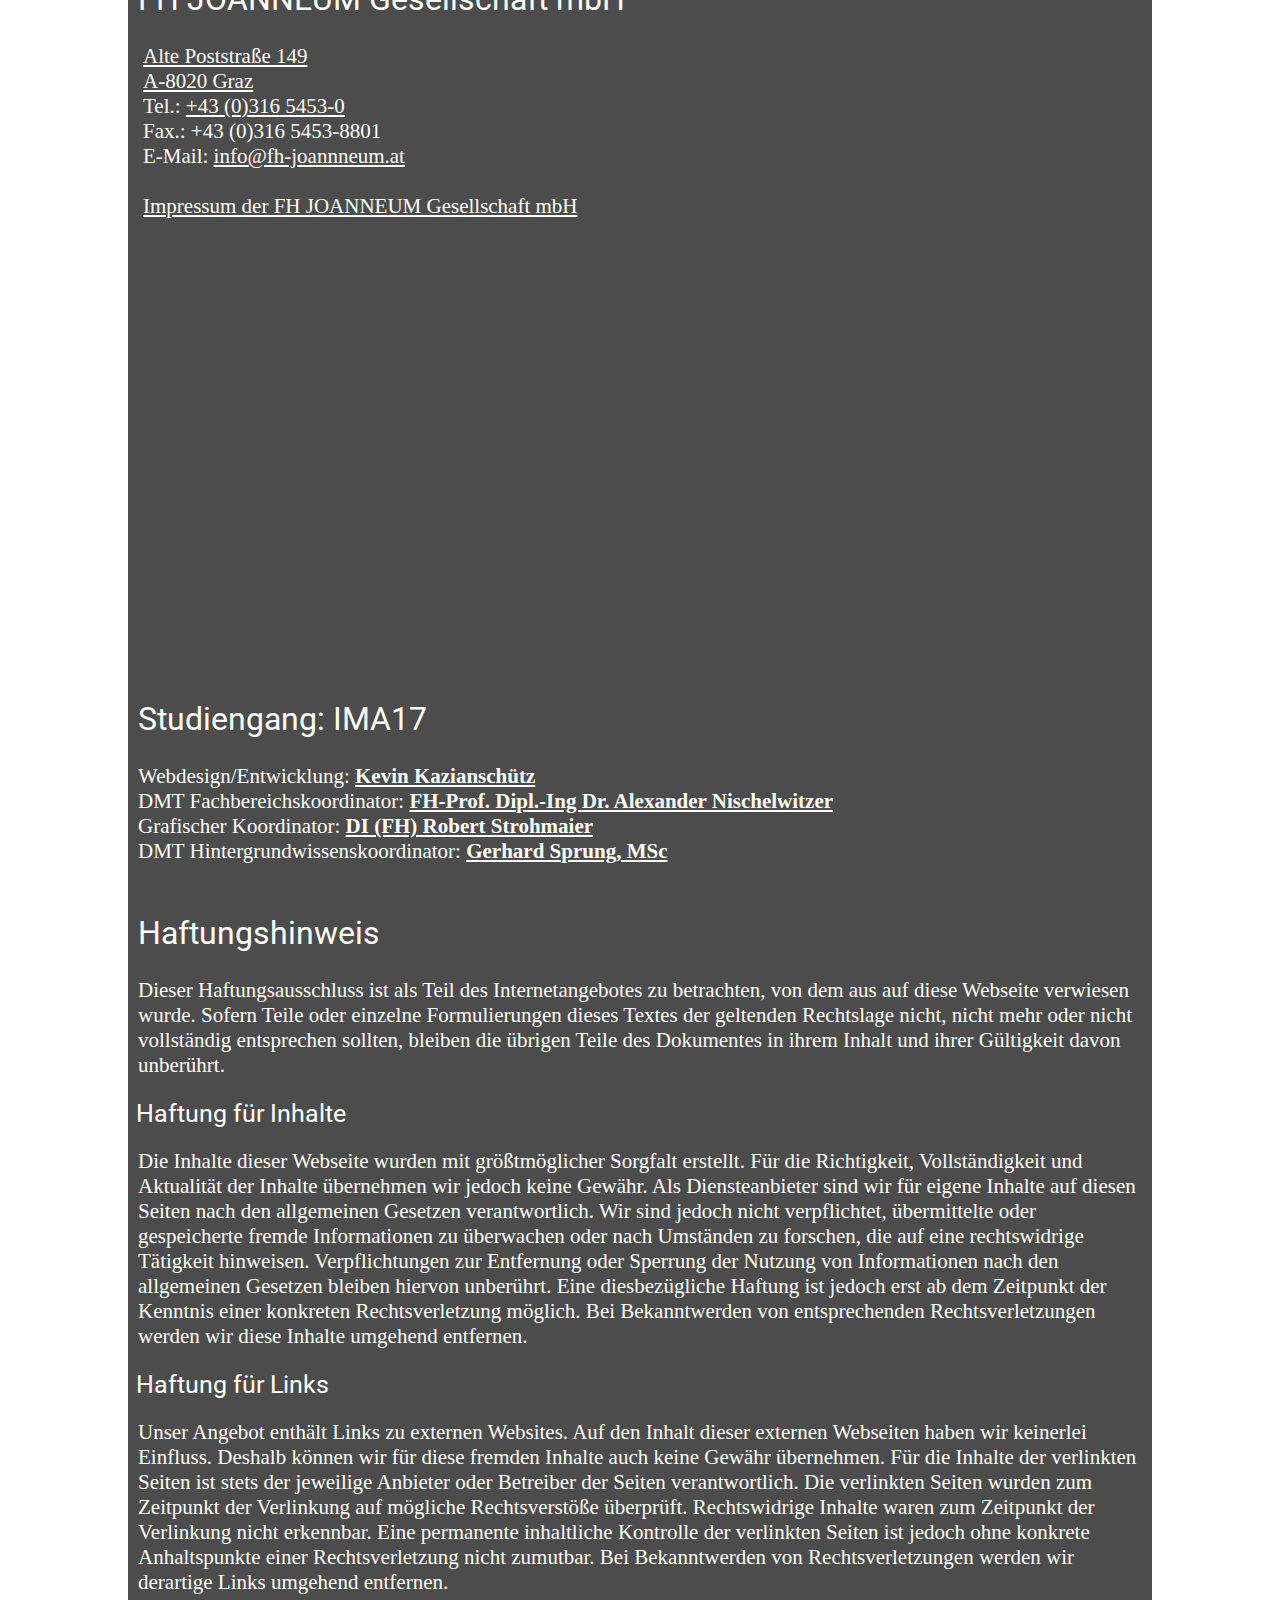
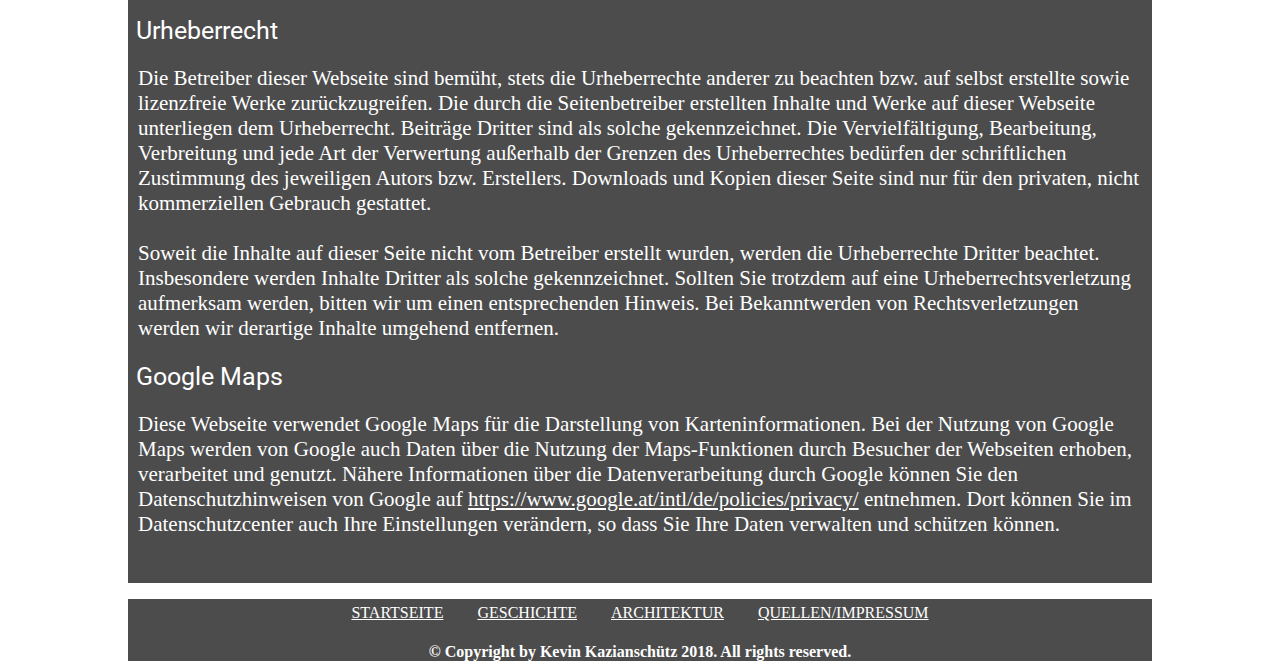
<file: impressum.html>
<!DOCTYPE html>
<html lang="de-AT">
    <head>
        <meta charset=utf-8>
        <title>Schloss Seggau: Impressum</title>
        <link rel="stylesheet" media="screen" type="text/css" href="css/style.css">
        <link rel="stylesheet" media="print" type="text/css" href="css/print.css">
        <link rel="icon" type="image/png" sizes="32x32" href="icon/favicon-32x32.png">
        <link rel="icon" type="image/png" sizes="16x16" href="icon/favicon-16x16.png">
    </head>
    <body>
        <div id="websitebody">
            <div id="header"><a href="index.html"><header>SCHLOSS SEGGAU</header></a></div>
            <nav>
                <a href="index.html">Startseite</a>

                <!-- Geschichte -->
                <div class="dropdown">
                    <a class="dropbtn" href="geschichte.html">Geschichte &#9660;</a>

                    <div class="dropdown-content">
                        <a href="geschichte.html#fruehgeschichte">Frühgeschichte</a>
                        <a href="geschichte.html#verwuestungen">Verwüstungen</a>
                        <a href="geschichte.html#umbauten">Umbauten</a>
                        <a href="geschichte.html#neubau">Neubau</a>
                    </div>
                </div>

                <!--Architektur-->
                <div class="dropdown">
                    <a class="dropbtn" href="geb_architecture.html">Architektur &#9660;</a>

                    <div class="dropdown-content">
                        <a href="geb_architecture.html#lage">Lagesituation</a>
                        <a href="geb_architecture.html#bauweise">Bauweise</a>
                        <a href="geb_architecture.html#uhrturm">Uhrturm</a>
                        <a href="geb_architecture.html#bastionsturm">Bastionsturm</a>
                        <a href="geb_architecture.html#weinkeller">Weinkeller</a>
                    </div>
                </div>

                <a href="impressum.html"><span class="active">Quellen/Impressum</span></a>
            </nav>
            <h1>Quellen</h1>
            <section>
                <h2>Inhalt</h2>
                <ul>
                    <li><a href="http://seggau.com/de/" target="_blank">Offizielle Website</a></li>
                    <li><a href="https://de.wikipedia.org/wiki/Schloss_Seggau" target="_blank">Wikipedia</a></li>
                    <li><a href="https://www.sn.at/wiki/Schloss_Seggau" target="_blank">Salzburgwiki</a></li>
                    <li><a href="http://www.steirischemuseen.at/m/Museum/176/Schloss%20Seggau" target="_blank">Steirischer Museenverband</a></li>
                </ul>
                <h2>Bilder</h2>
                <ul>
                    <li>Kevin Kazianschütz</li>
                </ul>
            </section>
            <h1>Impressum</h1>

            <section>
                <h2>Infos zum Projekt:</h2>
                    Hierbei handelt es sich um ein Projekt im Rahmen der Lehrveranstaltung Digitale Medien Technologien (DMT) der FH JOANNEUM Graz am Bachelorstudiengang Informationsmanagement.
                <br>
                <br>
                    Das Ziel dieses Projekts war die Anwendung der gelernten Webtechnologien HTML5 und CSS3.
                <br>
                <br>
                    Diese Website spiegelt meinen (Kevin Kazianschütz) aktuellen Wissensstand zum Thema Website-Design wider.
            </section>
            <br>
            <section id="adress">
                <h2><a href="https://www.fh-joanneum.at/" target="_blank">FH JOANNEUM Gesellschaft mbH</a></h2>
                <div>
                    
                    <a href="https://www.google.at/maps/place/FH+JOANNEUM+Graz/@47.0690852,15.4077308,17z/data=!4m13!1m7!3m6!1s0x476e350e99e98757:0x975bbeb86f63724f!2sAlte+Poststra%C3%9Fe+149,+8020+Graz!3b1!8m2!3d47.0690816!4d15.4099195!3m4!1s0x476e350ee5b5f885:0xdcf52580ffd6a24e!8m2!3d47.0693!4d15.4097888?hl=de" target="_blank">
                    Alte Poststraße 149
                    <br>
                    A-8020 Graz</a>
                    <br>
                    Tel.: <a href="tel:+4331654530">+43 (0)316 5453-0</a>
                    <br>
                    Fax.: +43 (0)316 5453-8801
                    <br>
                    E-Mail: <a href="mailto:info@fh-joanneum.at" target="_top">info@fh-joannneum.at</a>
                    <br>
                    <br>
                    <a href="https://www.fh-joanneum.at/hochschule/organisation/impressum/" target="_blank">Impressum der FH JOANNEUM Gesellschaft mbH</a>
                </div>
                <!-- Map -->
                <div>
                    <iframe id="mapfh" src="https://www.google.com/maps/embed?pb=!1m18!1m12!1m3!1d2717.529190728721!2d15.407730815885543!3d47.069085232946314!2m3!1f0!2f0!3f0!3m2!1i1024!2i768!4f13.1!3m3!1m2!1s0x476e350ee5b5f885%3A0xdcf52580ffd6a24e!2sFH+JOANNEUM+Graz!5e0!3m2!1sde!2sat!4v1512829244651" allowfullscreen></iframe>
                </div>
            </section>
            <section>
                <h2><a href="https://www.fh-joanneum.at/informationsmanagement/bachelor/" target="_blank">Studiengang: IMA17</a></h2>
                Webdesign/Entwicklung: <a href="mailto:kevin.kazianschuetz@edu.fh-joanneum.at"><span class="bold">Kevin Kazianschütz</span></a>
                <br>
                DMT Fachbereichskoordinator: <a href="https://www.fh-joanneum.at/hochschule/person/alexander-nischelwitzer/" target="_blank"><span class="bold">FH-Prof. Dipl.-Ing Dr. Alexander Nischelwitzer</span></a>
                <br>
                Grafischer Koordinator: <a href="https://www.fh-joanneum.at/hochschule/person/robert-strohmaier/" target="_blank"><span class="bold">DI (FH) Robert Strohmaier</span></a>
                <br>
                DMT Hintergrundwissenskoordinator: <a href="https://www.fh-joanneum.at/hochschule/person/gerhard-sprung/" target="_blank"><span class="bold">Gerhard Sprung, MSc</span></a>
            </section>
            <section>
            <br>
            <h2>Haftungshinweis</h2>
                <p>
                    Dieser Haftungsausschluss ist als Teil des Internetangebotes zu betrachten, von dem aus auf diese Webseite verwiesen wurde. Sofern Teile oder einzelne Formulierungen dieses Textes der geltenden Rechtslage nicht, nicht mehr oder nicht vollständig entsprechen sollten, bleiben die übrigen Teile des Dokumentes in ihrem Inhalt und ihrer Gültigkeit davon unberührt.
                </p>
                <h3>Haftung für Inhalte</h3>
                <p>
                    Die Inhalte dieser Webseite wurden mit größtmöglicher Sorgfalt erstellt. Für die Richtigkeit, Vollständigkeit und Aktualität der Inhalte übernehmen wir jedoch keine Gewähr. Als Diensteanbieter sind wir für eigene Inhalte auf diesen Seiten nach den allgemeinen Gesetzen verantwortlich. Wir sind jedoch nicht verpflichtet, übermittelte oder gespeicherte fremde Informationen zu überwachen oder nach Umständen zu forschen, die auf eine rechtswidrige Tätigkeit hinweisen. Verpflichtungen zur Entfernung oder Sperrung der Nutzung von Informationen nach den allgemeinen Gesetzen bleiben hiervon unberührt. Eine diesbezügliche Haftung ist jedoch erst ab dem Zeitpunkt der Kenntnis einer konkreten Rechtsverletzung möglich. Bei Bekanntwerden von entsprechenden Rechtsverletzungen werden wir diese Inhalte umgehend entfernen.
                </p>
                <h3>Haftung für Links</h3>
                <p>
                    Unser Angebot enthält Links zu externen Websites. Auf den Inhalt dieser externen Webseiten haben wir keinerlei Einfluss. Deshalb können wir für diese fremden Inhalte auch keine Gewähr übernehmen. Für die Inhalte der verlinkten Seiten ist stets der jeweilige Anbieter oder Betreiber der Seiten verantwortlich. Die verlinkten Seiten wurden zum Zeitpunkt der Verlinkung auf mögliche Rechtsverstöße überprüft. Rechtswidrige Inhalte waren zum Zeitpunkt der Verlinkung nicht erkennbar. Eine permanente inhaltliche Kontrolle der verlinkten Seiten ist jedoch ohne konkrete Anhaltspunkte einer Rechtsverletzung nicht zumutbar. Bei Bekanntwerden von Rechtsverletzungen werden wir derartige Links umgehend entfernen.
                </p>
                <h3>Urheberrecht</h3>
                <p>
                    Die Betreiber dieser Webseite sind bemüht, stets die Urheberrechte anderer zu beachten bzw. auf selbst erstellte sowie lizenzfreie Werke zurückzugreifen. Die durch die Seitenbetreiber erstellten Inhalte und Werke auf dieser Webseite unterliegen dem Urheberrecht. Beiträge Dritter sind als solche gekennzeichnet. Die Vervielfältigung, Bearbeitung, Verbreitung und jede Art der Verwertung außerhalb der Grenzen des Urheberrechtes bedürfen der schriftlichen Zustimmung des jeweiligen Autors bzw. Erstellers. Downloads und Kopien dieser Seite sind nur für den privaten, nicht kommerziellen Gebrauch gestattet.
                    <br>
                    <br>
                    Soweit die Inhalte auf dieser Seite nicht vom Betreiber erstellt wurden, werden die Urheberrechte Dritter beachtet. Insbesondere werden Inhalte Dritter als solche gekennzeichnet. Sollten Sie trotzdem auf eine Urheberrechtsverletzung aufmerksam werden, bitten wir um einen entsprechenden Hinweis. Bei Bekanntwerden von Rechtsverletzungen werden wir derartige Inhalte umgehend entfernen.
                </p>
                <h3>Google Maps</h3>
                <p>
                    Diese Webseite verwendet Google Maps für die Darstellung von Karteninformationen. Bei der Nutzung von Google Maps werden von Google auch Daten über die Nutzung der Maps-Funktionen durch Besucher der Webseiten erhoben, verarbeitet und genutzt. Nähere Informationen über die Datenverarbeitung durch Google können Sie den Datenschutzhinweisen von Google auf <a href="https://www.google.at/intl/de/policies/privacy/" target="_blank">https://www.google.at/intl/de/policies/privacy/</a> entnehmen. Dort können Sie im Datenschutzcenter auch Ihre Einstellungen verändern, so dass Sie Ihre Daten verwalten und schützen können.
                </p>
                <br>
            </section>
        </div>
        <footer id="footer_screen">
            <div id="footermenu">
                <ul>
                    <li><a href="index.html">Startseite</a></li>
                    <li><a href="geschichte.html">Geschichte</a></li>
                    <li><a href="geb_architecture.html">Architektur</a></li>
                    <li><a href="impressum.html">Quellen/Impressum</a></li>
                </ul>
            </div>
            <span id="footertext">&copy; Copyright by Kevin Kazianschütz 2018. All rights reserved.</span>
        </footer>
        <footer id="footer_print">
            Printed from a website by Kevin Kazianschütz.
        </footer>
    </body>
</html>
</file>
<file: css/style.css>
@import url('https://fonts.googleapis.com/css?family=Lobster|Roboto|Roboto+Slab');

h1,
h2,
h3,
h4,
h5,
h6 {
    font-family: 'Roboto', sans-serif;
    font-weight: 400;
}

* {
    box-sizing: border-box;
}

h1 {
    color: white;
    font-size:350%;
    margin: 30px 10px 0px 10px;
    text-align: left;
}

/*Header Bild + Text */
header {
    font-size: 700%;
    text-align: center;
    color: white;
    background-color: rgba(0, 0, 0, 0.7);
    background-image: url(../pic/header.jpg);
    background-position: center;
    background-size: cover;
    background-repeat: no-repeat;
    padding: 3% 10% 20% 10%;
    text-shadow: 3px 3px 2px black;
    font-family: 'Lobster', cursive;
}

#header a {
    text-decoration: none;
}

/*Schwarz-transparenter Website Body */
#websitebody {
    background-color: rgba(0, 0, 0, 0.7);
    max-width: 1340px;
    margin: auto;
}

/*Navigationsleiste*/

/*Farbe Menüleiste ohne Hover */
nav {
    overflow: hidden;
    background-color: rgb(227, 193, 0); /*Farbe Schloss Seggau Logo */
    width: 100%;
}

nav a {
    float: left;
    font-family: 'Roboto', sans-serif;
    font-size: 25px;
    color: black;
    text-align: center;
    text-decoration: none;
    display: block;
    padding: 20px 0px;
    width: calc(1340px/4);
    margin: 0 auto;
}

.dropdown {
    float: left;
    overflow: hidden;
}

.dropdown .dropbtn {
    border: none;
    outline: none;
    background-color: inherit;
    color: black;
}

/*Hover in Menüleiste */
nav a:hover, .dropdown:hover .dropbtn {
    background-color: rgb(198, 168, 0);
}

/*Farbe im Dropdown ohne Hover*/
.dropdown-content {
    display: none;
    position: absolute;
    background-color: rgb(227, 193, 0);
    min-width: 160px;
    z-index: 1;
    margin-top: 70px;
}

.dropdown-content a {
    float: none;
    color: black;
    display: block;
    text-align: center;
    padding: 15px;
    text-decoration: none;
    width: calc(1340px/4);
}

/*Hover im Dropdown*/
.dropdown-content a:hover {
    background-color: rgb(198, 168, 0);
}

.dropdown:hover .dropdown-content {
    display: block;
}


/*Ende Navigationsleiste*/

a {
    color: white;
}

.active {
    text-decoration: underline;
}

/*Hintergrund*/
body {
    background-color: white;
    margin: 10px 10% 10px 10%;
    background-image: url(../pic/bckgrnd1.jpg);
    background-position: center;
    background-size: cover;
    background-attachment: fixed;
    font-family: 'Roboto+Slab', serif;
}

.bold {
    font-weight: bold;
}

article,
section {
    color: white;
    font-size: 21px;
    margin: 0px 10px;
}

h2 a {
    text-decoration: none;
}
h3 {
    margin: 15px -2px;
}

.bildfullwidth {
    margin-top: 15px;
    width: 100%;
}

.bilderreihe {
    width: 100%;
    margin: auto;
    text-align: center;
}

.drittelbild  {
    width: 32%;
    margin: 0px 2px;
}
.drittelbildklein {
    width: 30.9%;
    margin: 0px 2px;
}
.halbbild {
    margin: 0px 2px;
    width: 68.1%;
}
.bildcaption {
    text-align: center;
    font-size: 85%;
    padding-bottom: 5px;
}

.jumptop {
    text-align: right;
    margin-right: 10px;
}

#footer_screen {
    font-weight: bold;
    background-color: rgba(0, 0, 0, 0.7);
    max-width: 1340px;
    margin: 10px auto;
}

/*Menü im Footer*/
#footermenu {
    padding: 0px;
    text-transform: uppercase;
}
#footermenu ul {
    list-style: none;
    padding: 5px 0;
    text-align: center;
}
#footermenu ul li {
    display: inline;
}
#footermenu ul li a{
    margin: 0px 15px;
    text-decoration: underline;
    font-weight: 400;
}
#footertext {
    text-align: center;
    margin: auto;
    display: block;
    color: white;
}
#footer_print {
    display:none;
}

/*FH Adresse im Impressum*/
#adress div {
    display: inline-block;
    width: 47%;
    margin: 0px 5px;
    vertical-align: top;
}

/*Startseite*/
#home {
    margin-top: 10px;
}
#home div {
    display: inline-block;
    width: 48%;
    margin: 0px 10px;
    padding-right: 5px;
    vertical-align: top;
}

/*Google Maps*/
#mapss,
#mapfh {
    border: none;
    width: 100%;
    height: 450px;
}

/* Media Query */
@media (max-width: 1814px){
    nav a,
    nav .dropdown{
        width: 100%;
    }
    
    #adress div {
        width: 100%;
    }
    
    #home div {
        width: 100%;
    }
}
</file>
<file: css/print.css>
@import url('https://fonts.googleapis.com/css?family=Lobster|Roboto|Roboto+Slab');

h1,
h2,
h3,
h4,
h5,
h6 {
    font-family: 'Roboto', sans-serif;
    font-weight: 400;
}

* {
    box-sizing: border-box;
}

h1 {
    color: white;
    font-size:250%;
    margin: 30px 10px 0px 10px;
    text-align: left;
}
h2 {
    font-size: 150%;
}
h3,
h4 {
    font-size: 100%;
}

/*Header Bild + Text */
header {
    font-size: 400%;
    text-align: center;
    color: white;
    background-color: rgba(0, 0, 0, 0.7);
    background-image: url(../pic/header.jpg);
    background-position: center;
    background-size: cover;
    background-repeat: no-repeat;
    text-shadow: 3px 3px 2px black;
    font-family: 'Lobster', cursive;
}

#header a {
    text-decoration: none;
}

/*Schwarz-transparenter Website Body */
#websitebody {
    background-color: rgba(0, 0, 0, 0.7);
    max-width: 1340px;
    margin: auto;
}

/*Farbe Menüleiste ohne Hover */
nav {
    display: none;
}

a {
    color: white;
}

.active {
    text-decoration: underline;
}

/*Hintergrund*/
body {
    background-color: white;
    margin: 10px 10% 10px 10%;
    background-image: url(../pic/bckgrnd1.jpg);
    background-position: center;
    background-size: cover;
    background-attachment: fixed;
    font-family: 'Roboto+Slab', serif;
}

.bold {
    font-weight: bold;
}

article,
section {
    color: white;
    font-size: 21px;
    margin: 0px 10px;
}

h2 a {
    text-decoration: none;
}
h3 {
    margin: 15px -2px;
}

.bildfullwidth {
    margin-top: 15px;
    width: 100%;
}

.bilderreihe {
    width: 100%;
    margin: auto;
    text-align: center;
}

.drittelbild  {
    width: 32%;
    margin: 0px 2px;
}
.drittelbildklein {
    width: 30.9%;
    margin: 0px 2px;
}
.halbbild {
    margin: 0px 2px;
    width: 68.1%;
}
.bildcaption {
    text-align: center;
    font-size: 85%;
    padding-bottom: 5px;
}

.jumptop {
    display: none;
}

#footer_screen {
    display: none;
}

/*Menü im Footer*/
#footermenu {
    padding: 0px;
    text-transform: uppercase;
}
#footermenu ul {
    list-style: none;
    padding: 5px 0;
    text-align: center;
}
#footermenu ul li {
    display: inline;
}
#footermenu ul li a{
    margin: 0px 15px;
    text-decoration: underline;
    font-weight: 400;
}
#footertext {
    text-align: center;
    margin: auto;
    display: block;
    color: white;
}
#footer_print {
}

/*FH Adresse im Impressum*/
#adress div {
    display: inline-block;
    width: 47%;
    margin: 0px 5px;
    vertical-align: top;
}

/*Startseite*/
#home {
    margin-top: 10px;
}
#home div {
    display: inline-block;
    width: 48%;
    margin: 0px 10px;
    padding-right: 5px;
    vertical-align: top;
}

/*Google Maps*/
#mapss,
#mapfh {
    border: none;
    width: 100%;
    height: 450px;
}

/* Media Query */
@media (max-width: 1814px){
    nav a,
    nav .dropdown{
        width: 100%;
    }
    
    #adress div {
        width: 100%;
    }
    
    #home div {
        width: 100%;
    }
}
</file>
